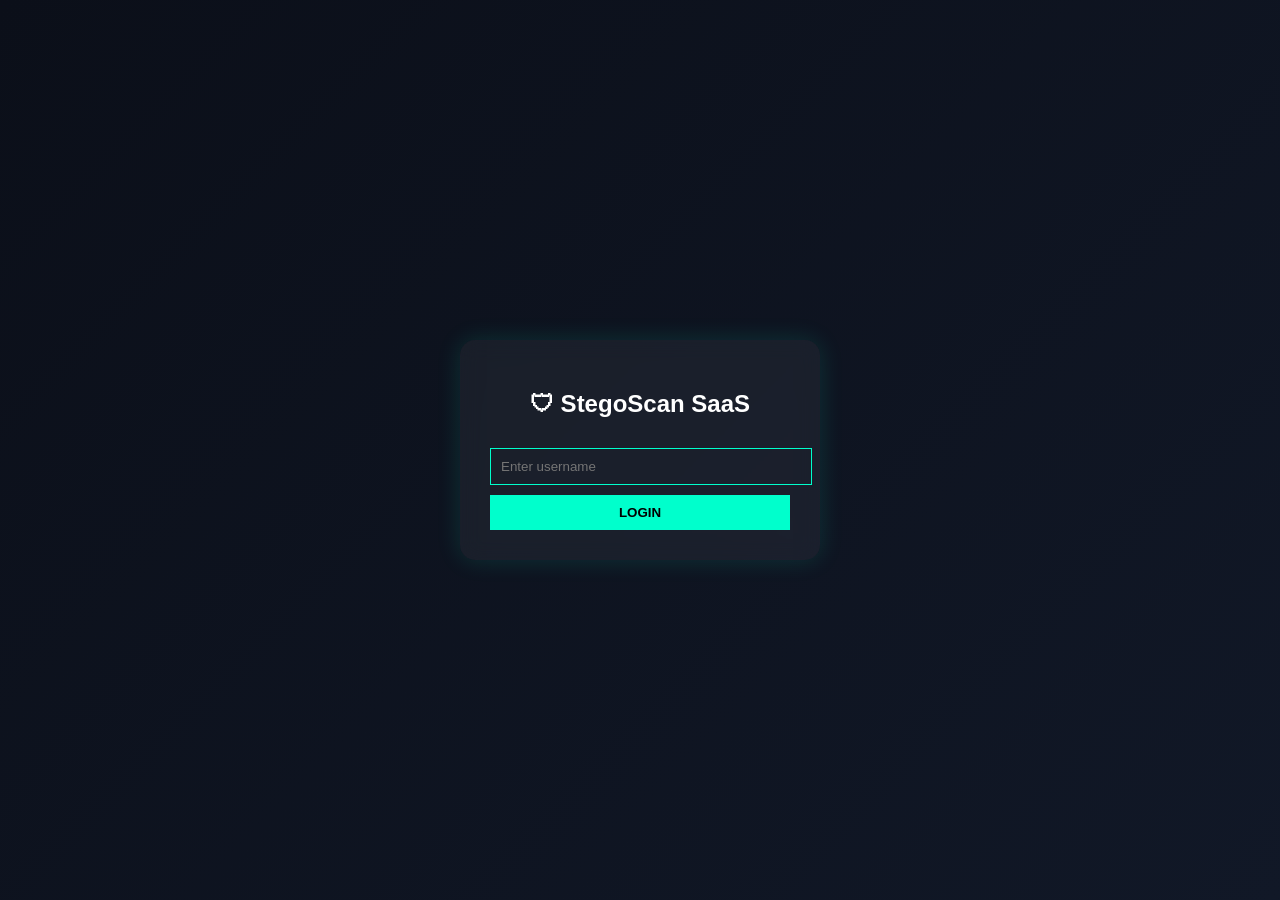
<file: templates/index.html>
<!DOCTYPE html>
<html>
<head>
<title>Login</title>

<style>
body{
margin:0;
height:100vh;
display:flex;
justify-content:center;
align-items:center;
background:linear-gradient(135deg,#0b0f19,#111827);
font-family:Arial;
color:white;
}

.box{
background:rgba(255,255,255,0.05);
backdrop-filter:blur(10px);
padding:30px;
border-radius:15px;
width:300px;
box-shadow:0 0 25px #00ffcc22;
text-align:center;
}

input{
width:100%;
padding:10px;
margin-top:10px;
background:transparent;
border:1px solid #00ffcc;
color:#00ffcc;
}

button{
width:100%;
padding:10px;
margin-top:10px;
background:#00ffcc;
border:none;
font-weight:bold;
cursor:pointer;
}
</style>
</head>

<body>

<div class="box">
<h2>🛡 StegoScan SaaS</h2>

<form method="POST">
<input name="username" placeholder="Enter username" required>
<button>LOGIN</button>
</form>

</div>

</body>
</html>
</file>
